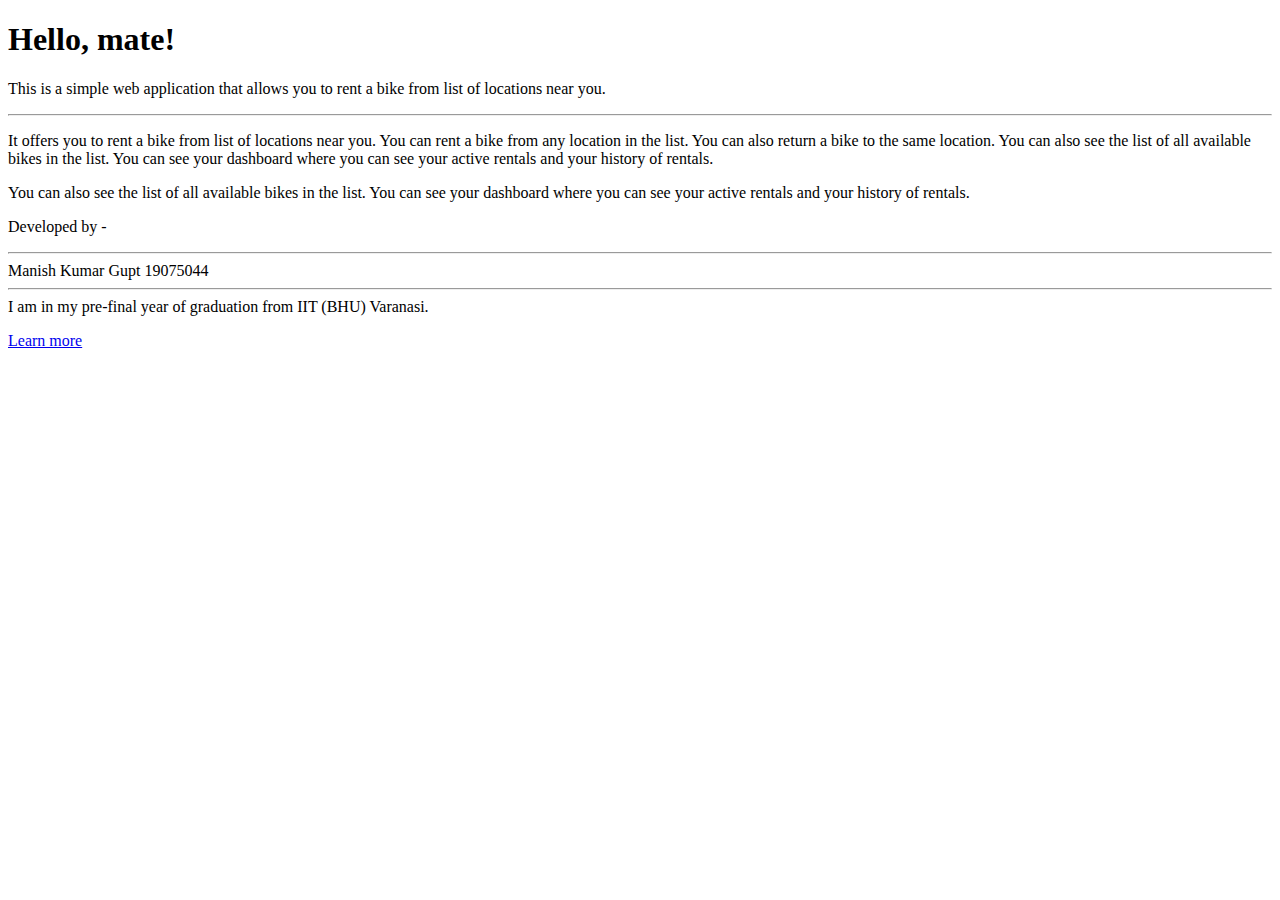
<file: src/main/resources/templates/about.html>
<!doctype html>
<html lang="en" xmlns:th="https://www.thymeleaf.org">
<head>
    <th:block th:include="fragments/general.html :: headerfiles"></th:block>
    <title>About</title>
</head>
<body>
<header th:insert="fragments/header"></header>
<main class="container">
    <div class="jumbotron">
        <h1 class="display-4">Hello, mate!</h1>
        <p class="lead">
           This is a simple web application that allows you to rent a bike from list of locations near you.
        </p>
        <hr class="my-4">
        <p>
            It offers you to rent a bike from list of locations near you. You can rent a bike from any location in the list. You can also return a bike to the same location. You can also see the list of all available bikes in the list. You can see your dashboard where you can see your active rentals and your history of rentals.
        </p>
        <p>
            You can also see the list of all available bikes in the list. You can see your dashboard where you can see your active rentals and your history of rentals.
        </p>
        <p>
            Developed by -
        <hr>
        Manish Kumar Gupt
        <span class="badge rounded-pill bg-info ">
            19075044
        </span>
        <hr>
        I am in my pre-final year of graduation from IIT (BHU) Varanasi.
        </p>
        <p class="lead">
            <a class="btn btn-primary btn-lg" href="#" role="button">Learn more</a>
        </p>
    </div>
</main>
<footer th:insert="fragments/footer"></footer>
<th:block th:include="fragments/general :: footerfiles"></th:block>
</body>
</html>
</file>
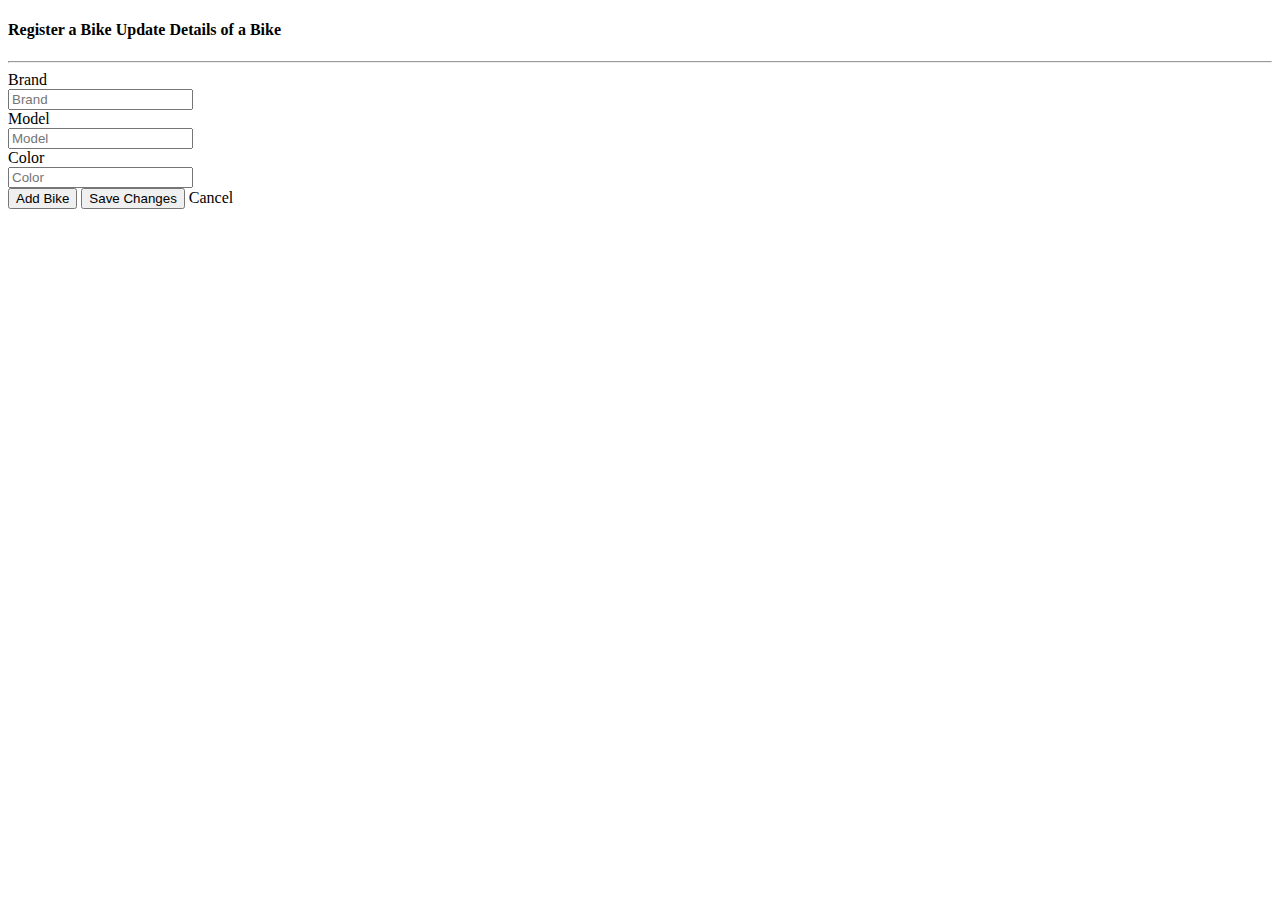
<file: src/main/resources/templates/addBike.html>
<!doctype html>
<html lang="en" xmlns:th="https://www.thymeleaf.org">
<head>
    <th:block th:include="fragments/general :: headerfiles"></th:block>
    <title th:text="${update} ? 'Update Bike' : 'Add Bike'">Add Bike</title>
</head>
<body>
<header th:insert="fragments/header"></header>
<div class="container">
    <div class="row" style="height: 500px;">
        <div class="col-sm-4 position-absolute top-50 start-50 translate-middle">
            <div class="card">
                <article class="card-body">
                    <h4 class="card-title text-center">
                        <span th:unless="${update}">
                            Register a Bike
                        </span>
                        <span th:if="${update}">
                            Update Details of a Bike
                        </span>
                    </h4>
                    <hr>
                    <div th:if="${success}" th:utext="${success}" class="alert alert-success text-center"></div>
                    <div th:if="${error}" th:utext="${error}" class="alert alert-danger text-center"></div>
                    <form th:action="${update} ? '/home/updateBike' : '/home/addBike'" th:object="${bikeInfo}" method="post">
                        <input type="hidden" name="currentLocation" th:field="*{sourceLocation}" th:value="${bikeInfo.sourceLocation}">
                        <input type="hidden" th:if="update" th:field="*{id}" th:value="${bikeInfo.id}">
                        <label class="form-label">Brand</label>
                        <div class="input-group mb-3">
                            <input required type="text" class="form-control" placeholder="Brand" aria-label="Brand" th:field="*{brand}">
                        </div>

                        <label for="model" class="form-label">Model</label>
                        <div class="input-group mb-3">
                            <input required type="text" class="form-control" id="model" placeholder="Model" aria-label="Model"  th:field="*{model}">
                        </div>

                        <label for="color" class="form-label">Color</label>
                        <div class="input-group mb-3">
                            <input required type="text" class="form-control" id="color" placeholder="Color" aria-label="Color" th:field="*{color}">
                        </div>

                        <button type="submit" class="btn btn-primary" th:unless="${update}">
                            Add Bike
                        </button>
                        <th:block th:if="${update}">
                            <button type="submit" class="btn btn-danger btn-sm">
                                Save Changes
                            </button>
                            <a th:href="@{/home/}" class="btn btn-outline-success">
                                <span>
                                    <i class="fas fa-times"></i>
                                </span>
                                Cancel
                            </a>
                        </th:block>
                    </form>
                </article>
            </div> <!-- card.// -->

        </div> <!-- col.// -->
    </div> <!-- row.// -->
</div>
<footer th:insert="fragments/footer"></footer>
<th:block th:include="fragments/general :: footerfiles"></th:block>
</body>
</html>
</file>
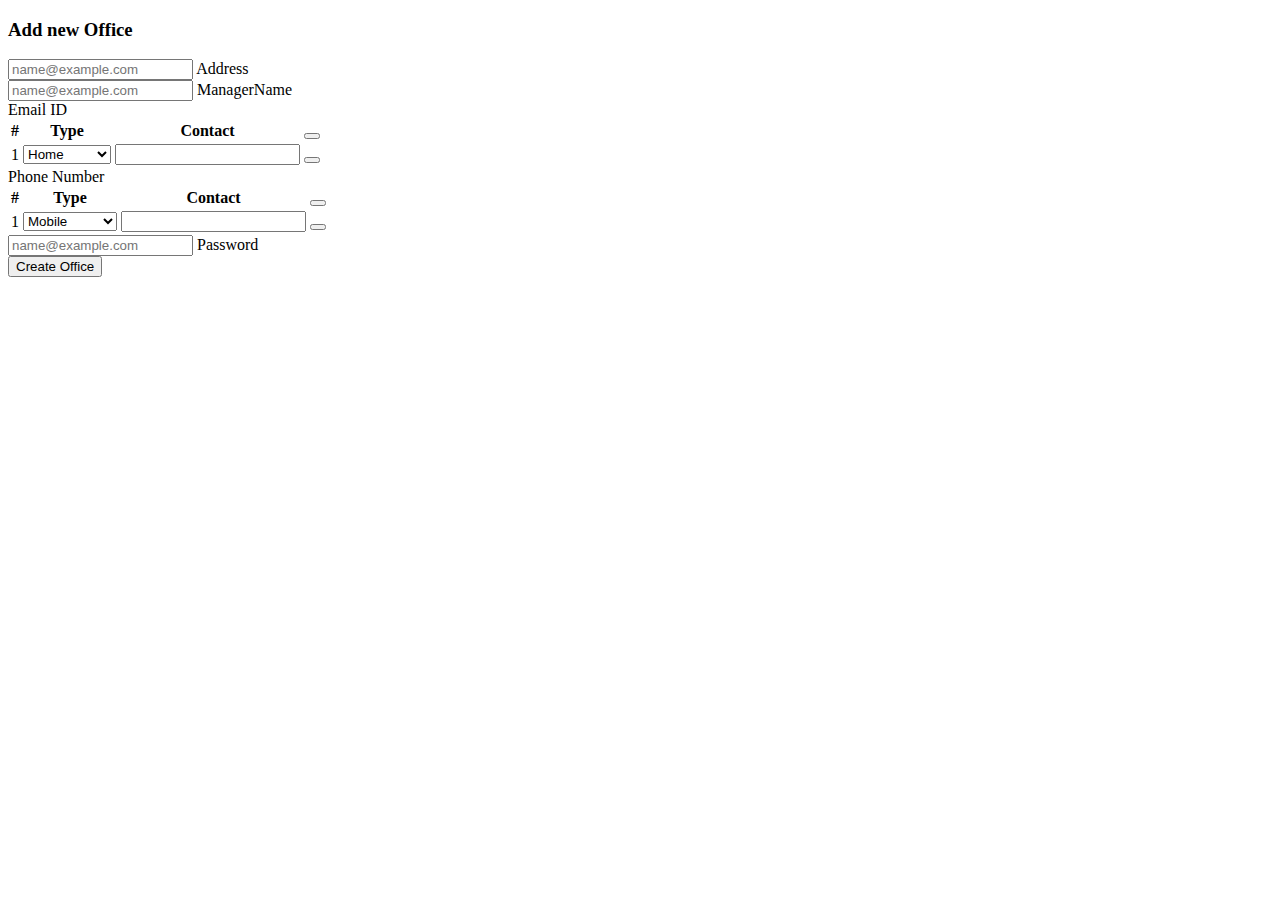
<file: src/main/resources/templates/addOffice.html>
<!doctype html>
<html lang="en" xmlns:th="https://www.thymeleaf.org">
<head>
    <th:block th:include="fragments/general.html :: headerfiles"></th:block>
    <title>Add New Office</title>
</head>
<body>
<header th:insert="fragments/header"></header>
<main class="container" style="min-height: ">
    <div class="row justify-content-center">
        <div class="align-items-center" style="max-width: 720px">
            <div class="container-md col">
                <div class="card m-5">
                    <div class="card-header text-center">
                        <h3 class="m-0">Add new Office</h3>
                    </div>
                    <div class="card-body">
                        <form method="post" th:object="${officeInfo}">
                            <div class="form-floating mb-3">
                                <input required type="text" th:field="*{address}" class="form-control" id="location" placeholder="name@example.com">
                                <label for="location">Address</label>
                            </div>
                            <div class="form-floating mb-3">
                                <input required type="text" th:field="*{managerName}" class="form-control" id="managerName" placeholder="name@example.com">
                                <label for="managerName">ManagerName</label>
                            </div>
                            <div class="form-group">
                                <label>Email ID</label>
                                <div class="table-responsive update-contact">
                                    <table class="table">
                                        <thead>
                                        <tr>
                                            <th>#</th>
                                            <th>Type</th>
                                            <th>Contact</th>
                                            <th>
                                                <button type="button" name="addEmailRow" class="btn btn-outline-success"
                                                        data-update-contacts-url="/office/addEmail">
                                                    <i class="fas fa-plus"></i>
                                                </button>
                                            </th>
                                        </tr>
                                        </thead>
                                        <tbody id="tblEmails">
                                        <tr th:fragment="emails" th:each="email,rowStat : ${officeInfo.emailBook}">
                                            <td th:text="${rowStat.count}">1</td>
                                            <td>
                                                <input type="hidden"
                                                       th:field="${officeInfo.emailBook[__${rowStat.index}__].id}">
                                                <select class="custom-select"
                                                        th:field="${officeInfo.emailBook[__${rowStat.index}__].type}"
                                                        th:errorclass="is-invalid">
                                                    <option hidden value="">Email Type</option>
                                                    <option selected value="home">Home</option>
                                                    <option value="business">Business</option>
                                                    <option value="mobile">Other</option>
                                                </select>
                                                <div th:if="${#fields.hasErrors('${officeInfo.emailBook[__${rowStat.index}__].type}')}"
                                                     class="invalid-feedback"
                                                     th:errors="${officeInfo.emailBook[__${rowStat.index}__].type}"></div>
                                            </td>
                                            <td>
                                                <input required class="form-control" type="email"
                                                       th:field="${officeInfo.emailBook[__${rowStat.index}__].value}"
                                                       th:errorclass="is-invalid"/>
                                                <div th:if="${#fields.hasErrors('${officeInfo.emailBook[__${rowStat.index}__].value}')}"
                                                     class="invalid-feedback"
                                                     th:errors="${officeInfo.emailBook[__${rowStat.index}__].value}"></div>
                                            </td>
                                            <td>
                                                <div class="btn-group" th:unless="${officeInfo.emailBook.size() == 1}">
                                                    <button type="button" name="removeEmail" th:value="${rowStat.index}"
                                                            class="btn btn-outline-danger"
                                                            data-update-contacts-url="/office/removeEmail">
                                                        <i class="fas fa-trash"></i>
                                                    </button>
                                                </div>
                                            </td>
                                        </tr>
                                        </tbody>
                                    </table>
                                </div>
                            </div>
                            <div class="form-group">
                                <label>Phone Number</label>
                                <div class="table-responsive update-phone">
                                    <table class="table">
                                        <thead>
                                        <tr>
                                            <th>#</th>
                                            <th>Type</th>
                                            <th>Contact</th>
                                            <th>
                                                <button type="button" name="addPhone"
                                                        class="btn btn-outline-success"
                                                        data-update-contacts-url="/office/addPhone">
                                                    <i class="fas fa-plus"></i>
                                                </button>
                                            </th>
                                        </tr>
                                        </thead>
                                        <tbody id="tblPhones">
                                        <tr th:fragment="phoneNumbers" th:each="phone,rowStat : ${officeInfo.phoneBook}">
                                            <td th:text="${rowStat.count}">1</td>
                                            <td>
                                                <input type="hidden"
                                                       th:field="${officeInfo.phoneBook[__${rowStat.index}__].id}">
                                                <select class="custom-select"
                                                        th:field="${officeInfo.phoneBook[__${rowStat.index}__].type}"
                                                        th:errorclass="is-invalid">
                                                    <option hidden value="">Phone Type</option>
                                                    <option selected value="Mobile">Mobile</option>
                                                    <option value="Home">Home</option>
                                                    <option value="Work">Work</option>
                                                    <option value="Other">Other</option>
                                                </select>
                                                <div th:if="${#fields.hasErrors('${officeInfo.phoneBook[__${rowStat.index}__].type}')}"
                                                     class="invalid-feedback"
                                                     th:errors="${officeInfo.phoneBook[__${rowStat.index}__].type}"></div>
                                            </td>
                                            <td>
                                                <input required class="form-control" type="text"
                                                       th:field="${officeInfo.phoneBook[__${rowStat.index}__].value}"
                                                       th:errorclass="is-invalid"/>
                                                <div th:if="${#fields.hasErrors('${officeInfo.phoneBook[__${rowStat.index}__].value}')}"
                                                     class="invalid-feedback"
                                                     th:errors="${officeInfo.phoneBook[__${rowStat.index}__].value}"></div>
                                            </td>
                                            <td>
                                                <div class="btn-group" th:unless="${officeInfo.phoneBook.size() == 1}">
                                                    <button type="button" name="removePhone" th:value="${rowStat.index}"
                                                            class="btn btn-outline-danger"
                                                            data-update-contacts-url="/office/removePhone">
                                                        <i class="fas fa-trash"></i>
                                                    </button>
                                                </div>
                                            </td>
                                        </tr>
                                        </tbody>
                                    </table>
                                </div>
                            </div>
                            <div class="form-floating mb-3">
                                <input required type="password" th:field="*{password}" class="form-control" id="password" placeholder="name@example.com">
                                <label for="password">Password</label>
                            </div>
                            <input type="submit" class="btn btn-primary" value="Create Office">
                        </form>
                    </div>
                </div>
            </div>
        </div>
    </div>
</main>
<footer th:insert="fragments/footer"></footer>
<th:block th:include="fragments/general :: footerfiles"></th:block>
</body>
</html>
</file>
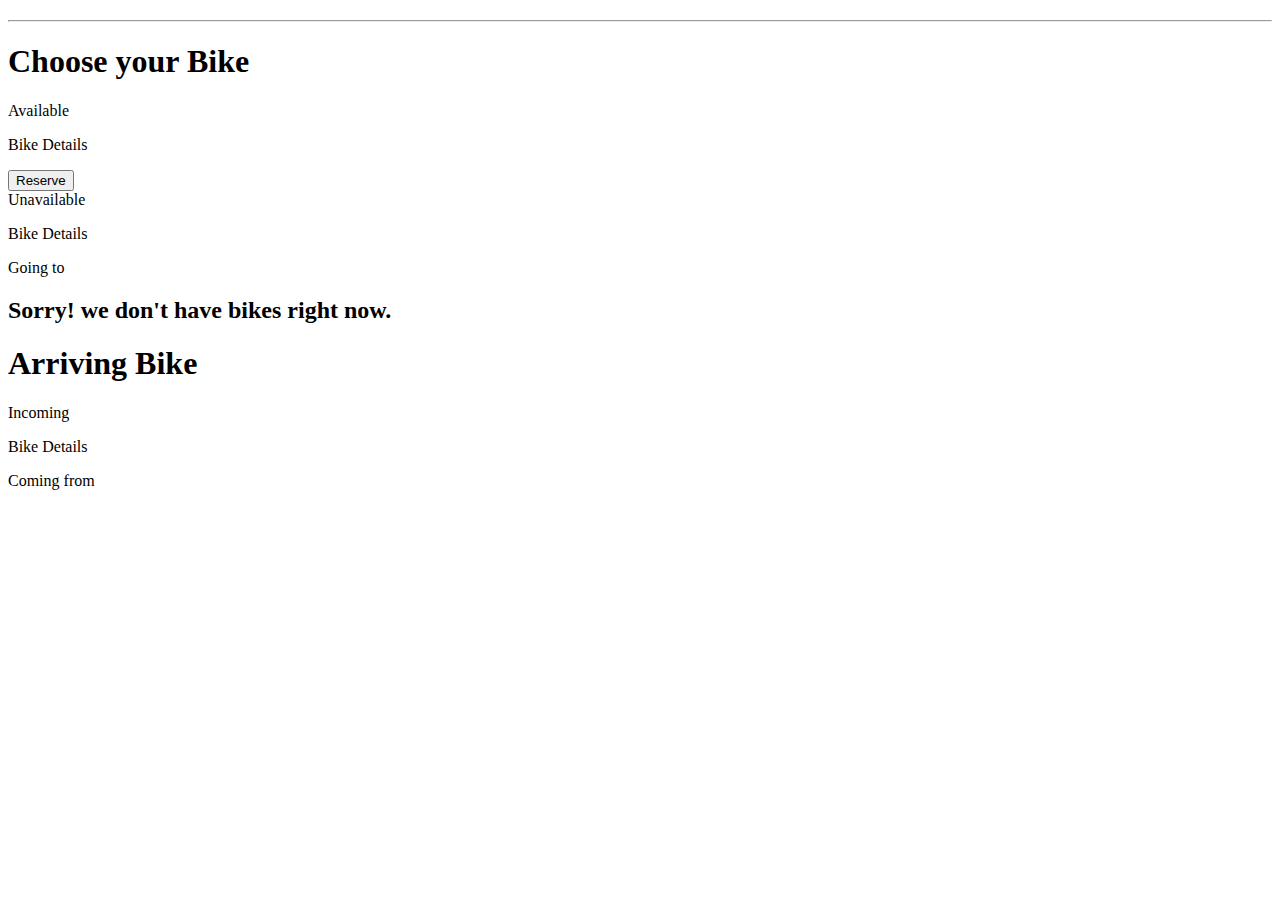
<file: src/main/resources/templates/bikeHome.html>
<!doctype html>
<html lang="en" xmlns:th="https://www.thymeleaf.org">
<head>
    <th:block th:include="fragments/general.html :: headerfiles"></th:block>
    <title th:text="'Bikes at ' + ${office.address}">Welcome</title>
</head>
<body>
<header th:insert="fragments/header"></header>
<main class="container">
    <div class="container jumbotron">
        <h2 th:text="'You are at ' + ${office.address}"></h2>
    </div>
    <hr>
    <div th:if="${success}" th:utext="${success}" class="alert alert-success text-center"></div>
    <div th:if="${error}" th:utext="${error}" class="alert alert-danger text-center"></div>
    <div id="availableList" th:unless="${#lists.isEmpty(bikes)}">
        <h1 class="py-5" th:text="'Choose your Bike from ' + ${office.address}">Choose your Bike</h1>
        <div class="row row-cols-1 row-cols-md-4 g-4">
            <div class="col" th:each="bike : ${bikes}">
                <div class="card">
                    <div th:if="${bike.availability} == true" class="border-success">
                        <div class="card-header">
                        <span class="badge rounded-pill bg-primary">
                            Available
                            <i class="fas fa-check"></i>
                        </span>
                        </div>
                        <div class="card-body">
                            <p class="card-text" th:text="${bike.brand} + ' ' + ${bike.model} + ' ' + ${bike.color}">Bike Details</p>
                            <form action="/reserve" >
                                <input type="hidden" name="id" th:value="${bike.id}">
                                <input type="hidden" name="officeId" th:value="${office.id}">
                                <button type="submit" name="reserve" class="btn btn-outline-primary btn-sm">Reserve</button>
                            </form>
                        </div>
                    </div>
                    <div th:if="${bike.availability} == false" class="border-danger">
                        <div class="card-header">
                        <span class="badge rounded-pill bg-danger">
                            Unavailable
                            <i class="fas fa-times"></i>
                        </span>
                        </div>
                        <div class="card-body">
                            <p class="card-text" th:text="${bike.brand} + ' ' + ${bike.model} + ' ' + ${bike.color}">Bike Details</p>
                            <p class="card-text">
                                Going to
                                <a th:text="${bike.targetLocation.address}" class="badge bg-info" th:href="@{/office/{targ}/bike/list(targ=${bike.targetLocation.id})}"></a>
                            </p>
                        </div>
                    </div>
                </div>
            </div>
        </div>
    </div>
    <div id="unavailableBox" th:if="${#lists.isEmpty(bikes)}">
        <h2 class="py-5">Sorry! we don't have bikes right now.</h2>
    </div>
    <div id="arrivingList" th:unless="${#lists.isEmpty(incomingBikes)}">
        <h1 class="py-5" th:text="'Bike(s) arriving ' + ${office.address}">Arriving Bike</h1>
        <div class="row row-cols-1 row-cols-md-4 g-4">
            <div class="col" th:each="bike : ${incomingBikes}">
                <div class="card">
                    <div class="border-info">
                        <div class="card-header">
                            <span class="badge rounded-pill bg-secondary">
                                <i class="fas fa-clock"></i>
                                Incoming
                            </span>
                        </span>
                        </div>
                        <div class="card-body">
                            <p class="card-text" th:text="${bike.brand} + ' ' + ${bike.model} + ' ' + ${bike.color}">Bike Details</p>
                            <p class="card-text">
                                Coming from
                                <a th:text="${bike.sourceLocation.address}" class="badge bg-secondary" th:href="@{/office/{targ}/bike/list(targ=${bike.sourceLocation.id})}"></a>
                            </p>
                        </div>
                    </div>
                </div>
            </div>
        </div>
    </div>
</main>
<footer th:insert="fragments/footer"></footer>
<th:block th:include="fragments/general :: footerfiles"></th:block>
</body>
</html>
</file>
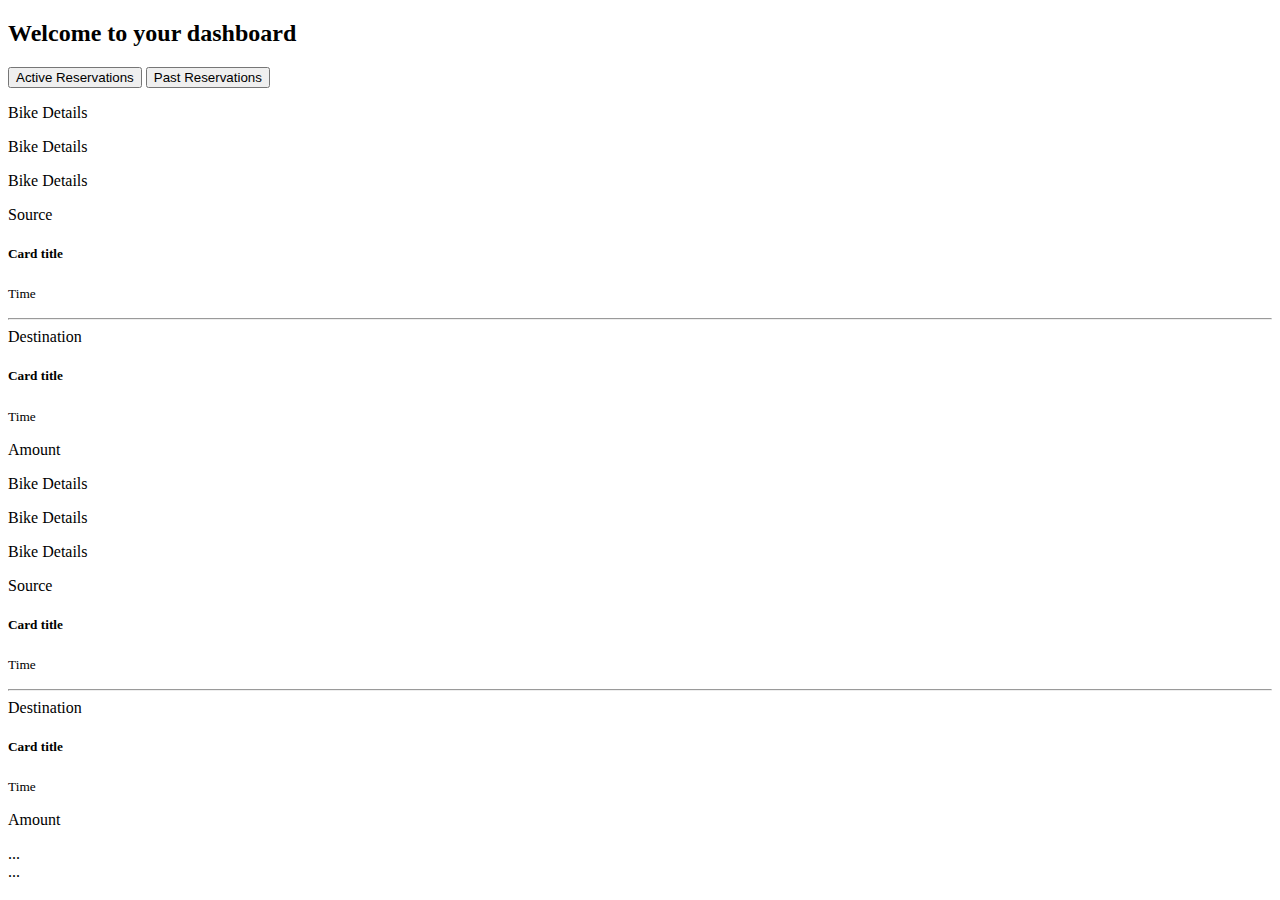
<file: src/main/resources/templates/dashboard.html>
<!doctype html>
<html lang="en" xmlns:th="https://www.thymeleaf.org">
<head>
    <th:block th:include="fragments/general.html :: headerfiles"></th:block>
    <title>Dashboard</title>
</head>
<body>
<header th:insert="fragments/header"></header>
<main class="container">
    <div class="container">
        <div class="jumbotron">
            <div th:if="${success}" th:utext="${success}" class="alert alert-success text-center"></div>
            <div th:if="${error}" th:utext="${error}" class="alert alert-danger text-center"></div>
            <h2>Welcome to your dashboard <span th:text="${user.firstName}" ></span></h2>
        </div>
        <div class="">
            <div class="d-flex align-items-start">
                <div class="nav flex-column nav-pills me-3" id="v-pills-tab" role="tablist" aria-orientation="vertical">
                    <button class="nav-link active" id="v-pills-activeRes-tab" data-bs-toggle="pill" data-bs-target="#v-pills-activeRes" type="button" role="tab" aria-controls="v-pills-activeRes" aria-selected="true">Active Reservations</button>
                    <button class="nav-link" id="v-pills-pastRes-tab" data-bs-toggle="pill" data-bs-target="#v-pills-pastRes" type="button" role="tab" aria-controls="v-pills-pastRes" aria-selected="false">Past Reservations</button>
<!--                    <button class="nav-link" id="v-pills-messages-tab" data-bs-toggle="pill" data-bs-target="#v-pills-messages" type="button" role="tab" aria-controls="v-pills-messages" aria-selected="false">Messages</button>-->
<!--                    <button class="nav-link" id="v-pills-settings-tab" data-bs-toggle="pill" data-bs-target="#v-pills-settings" type="button" role="tab" aria-controls="v-pills-settings" aria-selected="false">Settings</button>-->
                </div>
                <div class="tab-content flex-grow-1" id="v-pills-tabContent">
                    <div class="tab-pane fade show active" id="v-pills-activeRes" role="tabpanel" aria-labelledby="v-pills-activeRes-tab">
                        <div class="row row-cols-sm-1 row-cols-md-2 g-3">
                            <div class="col" th:each="booking : ${activeRes}">
                                <div class="card">
                                    <div class="row g-0">
                                        <div class="col-md-4">
                                            <div class="card-body">
                                                <div class="card">
                                                    <div class="card-header">
                                                        <span>
                                                            <i class="fas fa-bicycle"></i>
                                                        </span>
                                                    </div>
                                                    <div class="card-body">
                                                        <p class="card-text" th:text="${booking.bike.brand}">Bike Details</p>
                                                        <p class="card-text" th:text="${booking.bike.model}">Bike Details</p>
                                                        <p class="card-text" th:text="${booking.bike.color}">Bike Details</p>
                                                    </div>
                                                </div>
                                            </div>
                                        </div>
                                        <div class="col-md-8">
                                            <div class="card-body">
                                                <span class="badge rounded-pill bg-warning">
                                                    Source
                                                </span>
                                                <h5 class="card-title" th:text="${booking.pickupLocation.address}">Card title</h5>
                                                <p class="card-text"><small class="text-muted" th:text="${booking.pickupTimestamp}">Time</small></p>
                                                <hr>
                                                <span class="badge rounded-pill bg-info">
                                                    Destination
                                                </span>
                                                <h5 class="card-title" th:text="${booking.returnLocation.address}">Card title</h5>
                                                <p class="card-text"><small class="text-muted" th:text="${booking.returnTimestamp}">Time</small></p>
                                                <p class="card-text" th:text="'₹ ' + ${booking.amount}">Amount</p>
                                            </div>
                                        </div>
                                    </div>
                                </div>
                            </div>
                        </div>
                    </div>
                    <div class="tab-pane fade" id="v-pills-pastRes" role="tabpanel" aria-labelledby="v-pills-pastRes-tab">
                        <div class="row row-cols-sm-1 row-cols-md-2 g-3">
                            <div class="col" th:each="booking : ${pastRes}">
                                <div class="card">
                                    <div class="row g-0">
                                        <div class="col-md-4">
                                            <div class="card-body">
                                                <div class="card">
                                                    <div class="card-header">
                                                        <span>
                                                            <i class="fas fa-bicycle"></i>
                                                        </span>
                                                    </div>
                                                    <div class="card-body">
                                                        <p class="card-text" th:text="${booking.bike.brand}">Bike Details</p>
                                                        <p class="card-text" th:text="${booking.bike.model}">Bike Details</p>
                                                        <p class="card-text" th:text="${booking.bike.color}">Bike Details</p>
                                                    </div>
                                                </div>
                                            </div>
                                        </div>
                                        <div class="col-md-8">
                                            <div class="card-body">
                                                <span class="badge rounded-pill bg-warning">
                                                    Source
                                                </span>
                                                <h5 class="card-title" th:text="${booking.pickupLocation.address}">Card title</h5>
                                                <p class="card-text"><small class="text-muted" th:text="${booking.pickupTimestamp}">Time</small></p>
                                                <hr>
                                                <span class="badge rounded-pill bg-info">
                                                    Destination
                                                </span>
                                                <h5 class="card-title" th:text="${booking.returnLocation.address}">Card title</h5>
                                                <p class="card-text"><small class="text-muted" th:text="${booking.returnTimestamp}">Time</small></p>
                                                <p class="card-text" th:text="'₹ ' + ${booking.amount}">Amount</p>
                                            </div>
                                        </div>
                                    </div>
                                </div>
                            </div>
                        </div>
                    </div>
                    <div class="tab-pane fade" id="v-pills-messages" role="tabpanel" aria-labelledby="v-pills-messages-tab">...</div>
                    <div class="tab-pane fade" id="v-pills-settings" role="tabpanel" aria-labelledby="v-pills-settings-tab">...</div>
                </div>
            </div>
        </div>
    </div>
</main>
<footer th:insert="fragments/footer"></footer>
<th:block th:include="fragments/general :: footerfiles"></th:block>
</body>
</html>
</file>
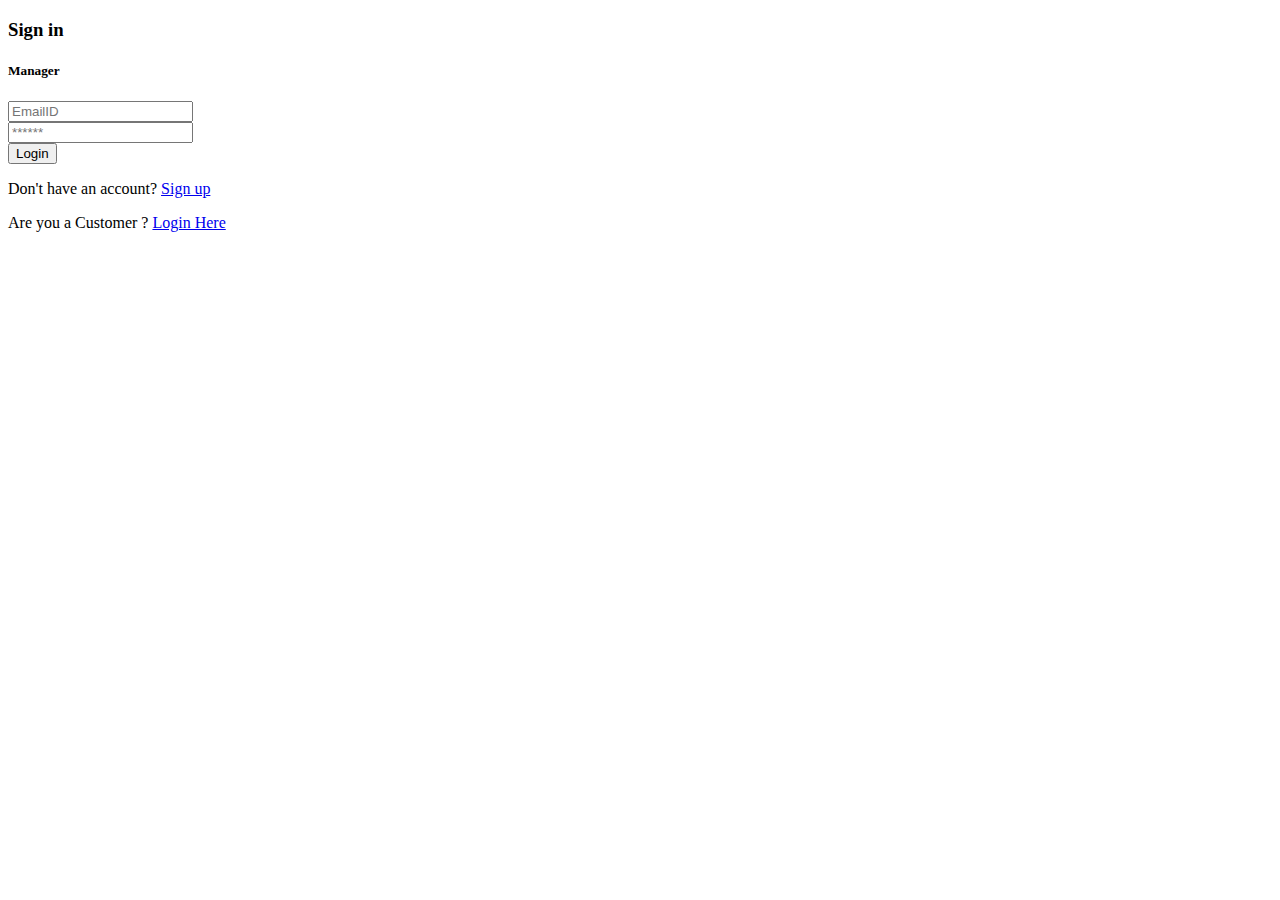
<file: src/main/resources/templates/loginOfficePage.html>
<!doctype html>
<html lang="en" xmlns:th="https://www.thymeleaf.org">
<head>
    <th:block th:include="fragments/general :: headerfiles"></th:block>
    <title>Office Login Page</title>
</head>
<body>
<header th:insert="fragments/header"></header>
<main class="container">
    <div class="row justify-content-center">
        <div class="align-items-center" style="max-width: 600px">
            <div class="container-md col">
                <div class="card my-5">
                    <div class="card-header text-center">
                        <h3 class="m-0">
                            Sign in
                        </h3>
                        <h5 class="m-0">
                            <span class="position-absolute top-0 start-50 translate-middle badge rounded-pill bg-danger">
                                Manager
                            </span>
                        </h5>
                    </div>
                    <div class="card-body p-5">
                        <div th:if="${success}" th:utext="${success}" class="alert alert-success text-center"></div>
                        <div th:if="${error}" th:utext="${error}" class="alert alert-danger text-center"></div>
                        <form action="/loginOffice" method="post">
                            <div class="form-group">
                                <div class="input-group">
                                    <div class="input-group-prepend">
                                        <span class="input-group-text"> <i class="fa fa-user"></i> </span>
                                    </div>
                                    <input required name="username" class="form-control" placeholder="EmailID" type="email">
                                </div> <!-- input-group.// -->
                            </div> <!-- form-group// -->
                            <div class="form-group">
                                <div class="input-group">
                                    <div class="input-group-prepend">
                                        <span class="input-group-text"> <i class="fa fa-lock"></i> </span>
                                    </div>
                                    <input required class="form-control" name="password" placeholder="******" type="password">
                                </div> <!-- input-group.// -->
                            </div> <!-- form-group// -->
                            <div class="form-group">
                                <button type="submit" class="btn btn-primary btn-block" name="customer"> Login  </button>
                            </div>

                            <!--                        <p class="text-center"><a href="#" class="btn">Forgot password?</a></p>-->

                        </form>
                        <div class="form-group">
                            <p class="text-center">Don't have an account? <a href="/office/add">Sign up</a></p>
                        </div>
                    </div>
                    <div class="card-footer p-3">
                        <p class="text-center m-0">
                            Are you a
                            <span class="badge rounded-pill bg-warning">
                                Customer
                            </span>
                            ?
                            <a href="/login">Login Here</a>
                        </p>
                    </div>
                </div>
            </div>
        </div>
    </div>
</main>
<footer th:insert="fragments/footer"></footer>
<th:block th:include="fragments/general :: footerfiles"></th:block>
</body>
</html>
</file>
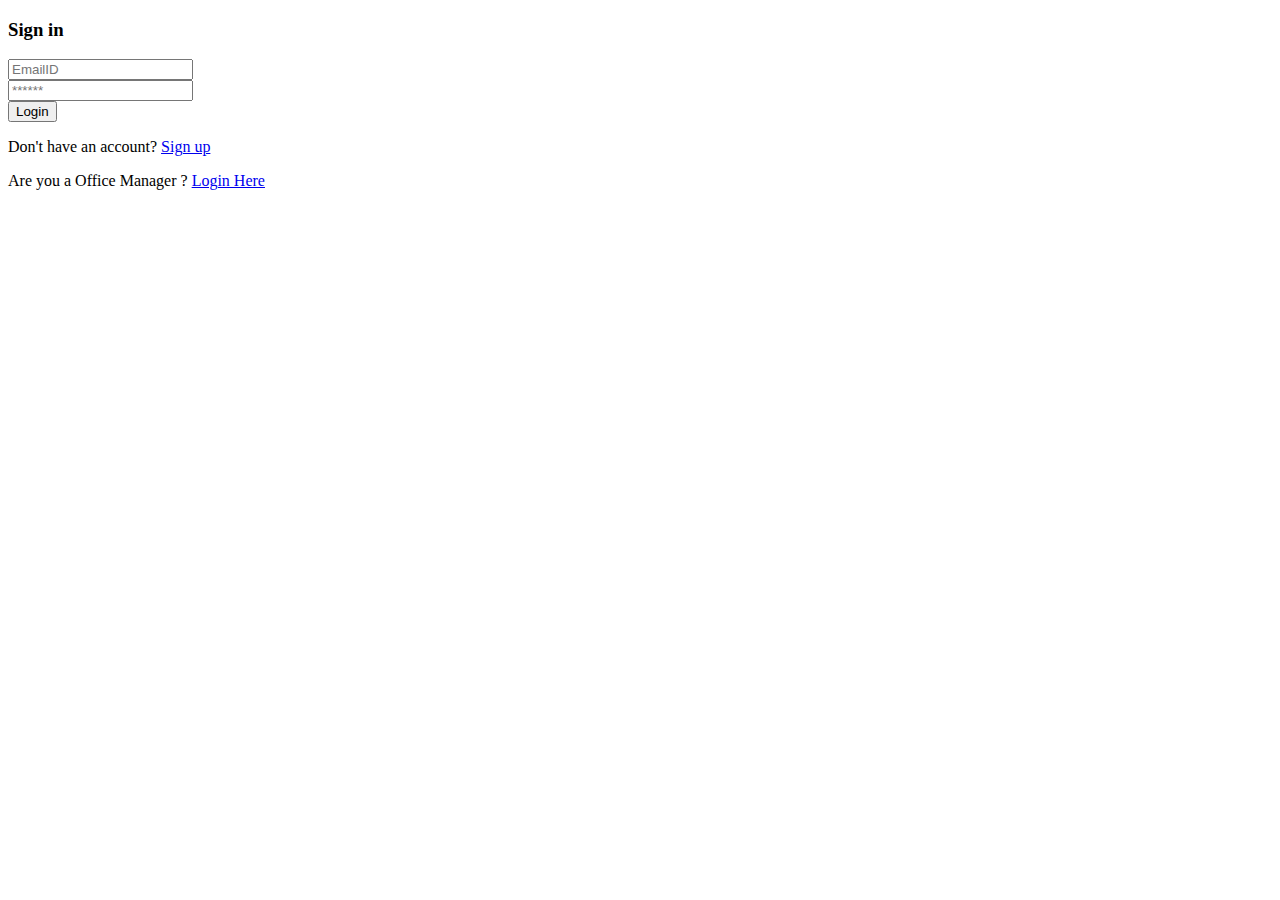
<file: src/main/resources/templates/loginPage.html>
<!doctype html>
<html lang="en" xmlns:th="https://www.thymeleaf.org">
<head>
    <th:block th:include="fragments/general :: headerfiles"></th:block>
    <title>Login Page</title>
</head>
<body>
<header th:insert="fragments/header"></header>
<main class="container">
    <div class="row justify-content-center">
        <div class="align-items-center" style="max-width: 600px">
            <div class="container-md col">
                <div class="card my-5">
                    <div class="card-header text-center">
                        <h3 class="m-0">Sign in</h3>
                    </div>
                    <div class="card-body p-5">
                        <div th:if="${success}" th:utext="${success}" class="alert alert-success text-center"></div>
                        <div th:if="${error}" th:utext="${error}" class="alert alert-danger text-center"></div>
                        <form action="/login" method="post">
                            <div class="form-group">
                                <div class="input-group">
                                    <div class="input-group-prepend">
                                        <span class="input-group-text"> <i class="fa fa-user"></i> </span>
                                    </div>
                                    <input required name="username" class="form-control" placeholder="EmailID" type="email">
                                </div> <!-- input-group.// -->
                            </div> <!-- form-group// -->
                            <div class="form-group">
                                <div class="input-group">
                                    <div class="input-group-prepend">
                                        <span class="input-group-text"> <i class="fa fa-lock"></i> </span>
                                    </div>
                                    <input required class="form-control" name="password" placeholder="******" type="password">
                                </div> <!-- input-group.// -->
                            </div> <!-- form-group// -->
                            <div class="form-group">
                                <button type="submit" class="btn btn-primary btn-block" name="customer"> Login  </button>
                            </div>

                            <!--                        <p class="text-center"><a href="#" class="btn">Forgot password?</a></p>-->

                        </form>
                        <div class="form-group">
                            <p class="text-center">Don't have an account? <a href="/register">Sign up</a></p>
                        </div>
                    </div>
                    <div class="card-footer p-3">
                        <p class="text-center m-0">
                            Are you a
                            <span class="badge rounded-pill bg-warning">
                                Office Manager
                            </span>
                            ?
                            <a href="/loginOffice">Login Here</a>
                        </p>
                    </div>
                </div>
            </div>
        </div>
    </div>
</main>
<footer th:insert="fragments/footer"></footer>
<th:block th:include="fragments/general :: footerfiles"></th:block>
</body>
</html>
</file>
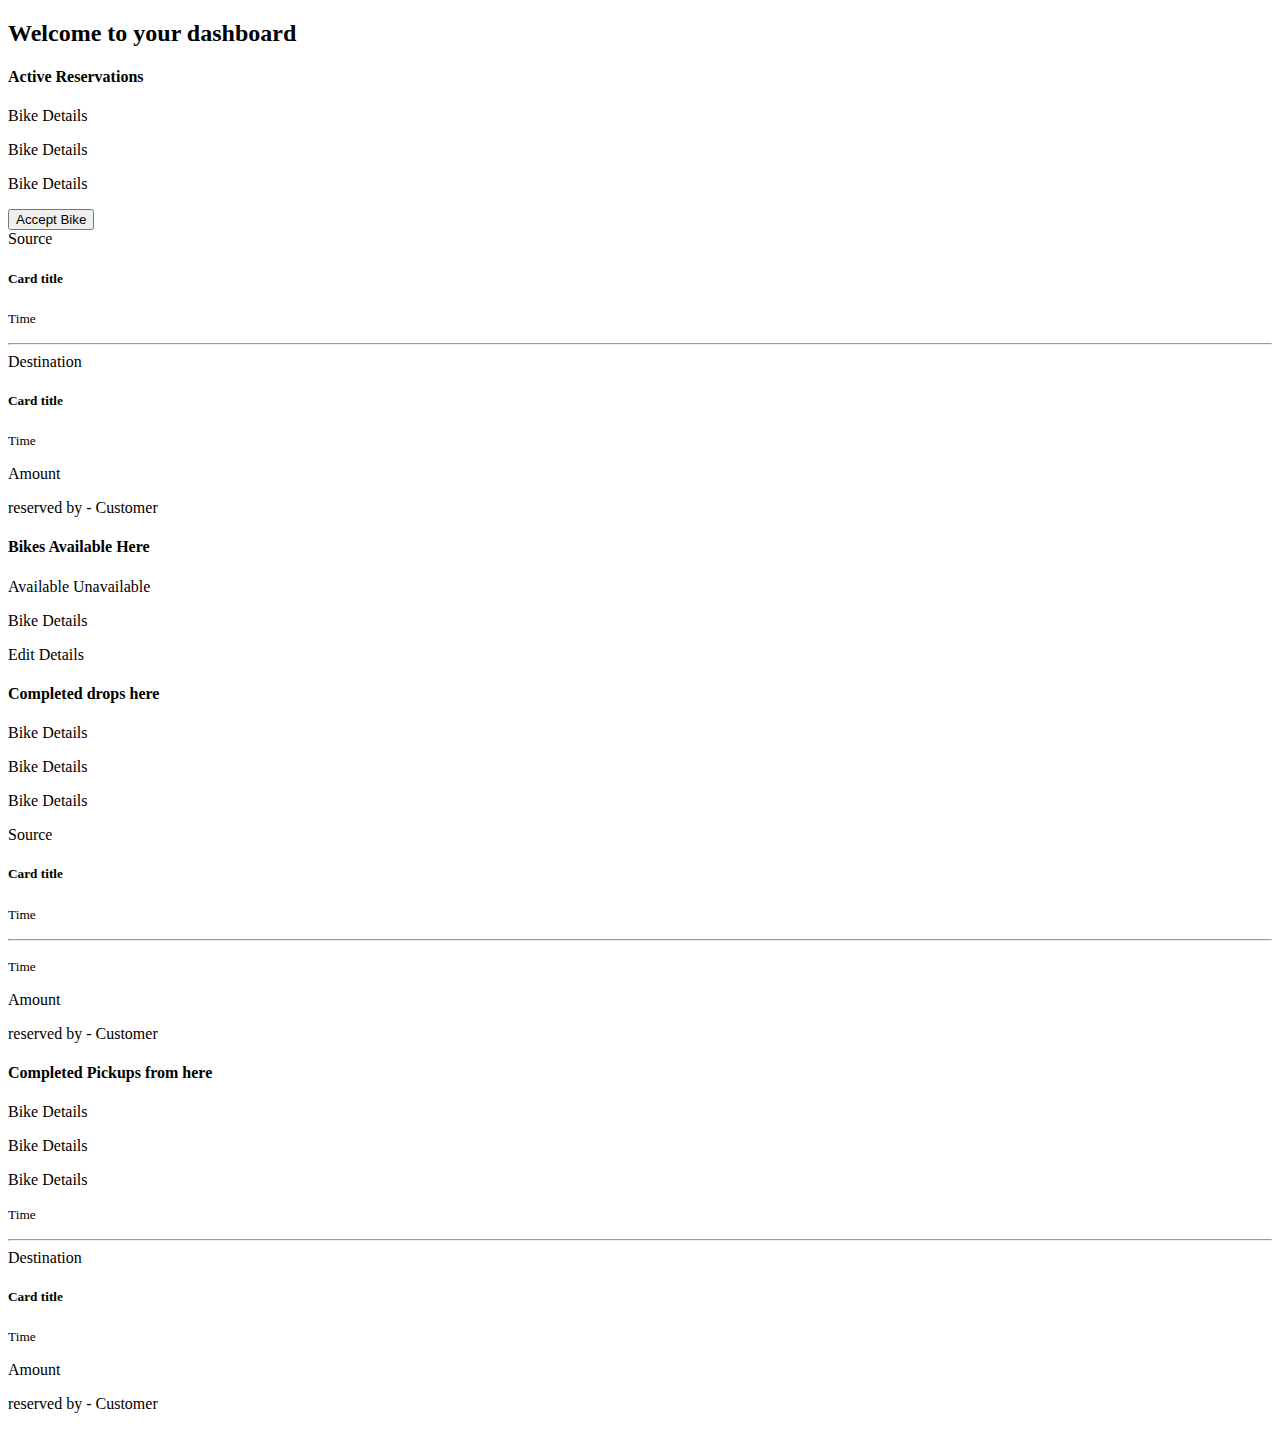
<file: src/main/resources/templates/officeDashboard.html>
<!doctype html>
<html lang="en" xmlns:th="https://www.thymeleaf.org">
<head>
    <th:block th:include="fragments/general.html :: headerfiles"></th:block>
    <title>Dashboard</title>
</head>
<body>
<header th:insert="fragments/header"></header>
<main class="container">
    <div class="container">
        <div class="jumbotron">
            <div th:if="${success}" th:utext="${success}" class="alert alert-success text-center"></div>
            <div th:if="${error}" th:utext="${error}" class="alert alert-danger text-center"></div>
            <h2>Welcome to your dashboard <span th:text="${office.managerName}" ></span></h2>
        </div>
        <div class="row row-cols-1 g-3">
            <div class="col">
                <div class="card">
                    <div class="card-header">
                        <h4 class="card-title">Active  Reservations</h4>
                    </div>
                    <div class="card-body">
                        <div class="row row-cols-1 row-cols-sm-1 row-cols-md-2 g-2">
                            <div class="col" th:each="booking : ${activeRes}">
                                <div class="card">
                                    <div class="row g-0">
                                        <div class="col-md-4">
                                            <div class="card-body">
                                                <div class="card">
                                                    <div class="card-header">
                                                        <span>
                                                            <i class="fas fa-bicycle"></i>
                                                        </span>
                                                    </div>
                                                    <div class="card-body">
                                                        <p class="card-text" th:text="${booking.bike.brand}">Bike Details</p>
                                                        <p class="card-text" th:text="${booking.bike.model}">Bike Details</p>
                                                        <p class="card-text" th:text="${booking.bike.color}">Bike Details</p>
                                                    </div>
                                                    <div class="card-footer">
                                                        <form action="/reserve" class="row row-cols-lg-auto g-3 align-items-center">
                                                            <input type="hidden" name="id" th:value="${booking.bike.id}">
                                                            <input type="hidden" name="officeId" th:value="${office.id}">
                                                            <div class="col-12">
                                                                <button type="submit" name="return" class="btn btn-outline-success btn-sm">Accept Bike</button>
                                                            </div>
                                                        </form>
                                                    </div>
                                                </div>
                                            </div>
                                        </div>
                                        <div class="col-md-8">
                                            <div class="card-body">
                                        <span class="badge rounded-pill bg-warning">
                                            Source
                                        </span>
                                                <h5 class="card-title" th:text="${booking.pickupLocation.address}">Card title</h5>
                                                <p class="card-text"><small class="text-muted" th:text="${booking.pickupTimestamp}">Time</small></p>
                                                <hr>
                                                <span class="badge rounded-pill bg-info">
                                            Destination
                                        </span>
                                                <h5 class="card-title" th:text="${booking.returnLocation.address}">Card title</h5>
                                                <p class="card-text"><small class="text-muted" th:text="${booking.returnTimestamp}">Time</small></p>
                                                <p class="card-text" th:text="'₹ ' + ${booking.amount}">Amount</p>
                                                <p class="card-text">
                                                    reserved by -
                                                    <span class="badge rounded-pill bg-secondary" th:text="${booking.customer.firstName}">Customer</span>
                                                </p>
                                            </div>
                                        </div>
                                    </div>
                                </div>
                            </div>
                        </div>
                    </div>
                </div>
            </div>
            <div class="col">
                <div class="card">
                    <div class="card-header">
                        <h4 class="card-title">Bikes Available Here</h4>
                    </div>
                    <div class="card-body">
                        <div class="row row-cols-1 row-cols-sm-2 row-cols-md-4 g-2">
                            <div class="col" th:each="bike : ${bikes}">
                                <div class="card">
                                    <div class="card-header">
                                        <span th:if="${bike.availability == true}" class="badge rounded-pill bg-success">
                                            Available
                                            <i class="fas fa-check"></i>
                                        </span>
                                        <span th:unless="${bike.availability == true}" class="badge rounded-pill bg-danger">
                                            Unavailable
                                            <i class="fas fa-times"></i>
                                        </span>
                                    </div>
                                    <div class="card-body">
                                        <p class="card-text" th:text="${bike.brand} + ' ' + ${bike.model} + ' ' + ${bike.color}">Bike Details</p>
                                        <a th:href="@{/home/updateBike/{bike}(bike=${bike.id})}" class="btn btn-outline-danger btn-sm">
                                            <span>
                                                <i class="fas fa-edit"></i>
                                            </span>
                                            Edit Details
                                        </a>
                                    </div>
                                </div>
                            </div>
                        </div>
                    </div>
                </div>
            </div>
            <div class="col">
                <div class="card">
                    <div class="card-header">
                        <h4 class="card-title">Completed drops here</h4>
                    </div>
                    <div class="card-body">
                        <div class="row row-cols-1 row-cols-sm-1 row-cols-md-2 g-2">
                            <div class="col" th:each="booking : ${completedDrops}">
                                <div class="card">
                                    <div class="row g-0">
                                        <div class="col-md-4">
                                            <div class="card-body">
                                                <div class="card">
                                                    <div class="card-header">
                                                    <span>
                                                        <i class="fas fa-bicycle"></i>
                                                    </span>
                                                    </div>
                                                    <div class="card-body">
                                                        <p class="card-text" th:text="${booking.bike.brand}">Bike Details</p>
                                                        <p class="card-text" th:text="${booking.bike.model}">Bike Details</p>
                                                        <p class="card-text" th:text="${booking.bike.color}">Bike Details</p>
                                                    </div>
                                                </div>
                                            </div>
                                        </div>
                                        <div class="col-md-8">
                                            <div class="card-body">
                                                <span class="badge rounded-pill bg-warning">
                                                    Source
                                                </span>
                                                <h5 class="card-title" th:text="${booking.pickupLocation.address}">Card title</h5>
                                                <p class="card-text"><small class="text-muted" th:text="${booking.pickupTimestamp}">Time</small></p>
                                                <hr>
                                                <p class="card-text"><small class="text-muted" th:text="${booking.returnTimestamp}">Time</small></p>
                                                <p class="card-text" th:text="'₹ ' + ${booking.amount}">Amount</p>
                                                <p class="card-text">
                                                    reserved by -
                                                    <span class="badge rounded-pill bg-secondary" th:text="${booking.customer.firstName}">Customer</span>
                                                </p>
                                            </div>
                                        </div>
                                    </div>
                                </div>
                            </div>
                        </div>
                    </div>
                </div>
            </div>
            <div class="col">
                <div class="card">
                    <div class="card-header">
                        <h4 class="card-title">Completed Pickups from here</h4>
                    </div>
                    <div class="card-body">
                        <div class="row row-cols-1 row-cols-sm-1 row-cols-md-2 g-2">
                            <div class="col" th:each="booking : ${completedPickups}">
                                <div class="card">
                                    <div class="row g-0">
                                        <div class="col-md-4">
                                            <div class="card-body">
                                                <div class="card">
                                                    <div class="card-header">
                                                    <span>
                                                        <i class="fas fa-bicycle"></i>
                                                    </span>
                                                    </div>
                                                    <div class="card-body">
                                                        <p class="card-text" th:text="${booking.bike.brand}">Bike Details</p>
                                                        <p class="card-text" th:text="${booking.bike.model}">Bike Details</p>
                                                        <p class="card-text" th:text="${booking.bike.color}">Bike Details</p>
                                                    </div>
                                                </div>
                                            </div>
                                        </div>
                                        <div class="col-md-8">
                                            <div class="card-body">
                                                <p class="card-text"><small class="text-muted" th:text="${booking.pickupTimestamp}">Time</small></p>
                                                <hr>
                                                <span class="badge rounded-pill bg-info">
                                                    Destination
                                                </span>
                                                <h5 class="card-title" th:text="${booking.returnLocation.address}">Card title</h5>
                                                <p class="card-text"><small class="text-muted" th:text="${booking.returnTimestamp}">Time</small></p>
                                                <p class="card-text" th:text="'₹ ' + ${booking.amount}">Amount</p>
                                                <p class="card-text">
                                                    reserved by -
                                                    <span class="badge rounded-pill bg-secondary" th:text="${booking.customer.firstName}">Customer</span>
                                                </p>
                                            </div>
                                        </div>
                                    </div>
                                </div>
                            </div>
                        </div>
                    </div>
                </div>
            </div>
        </div>
    </div>
</main>
<footer th:insert="fragments/footer"></footer>
<th:block th:include="fragments/general :: footerfiles"></th:block>
</body>
</html>
</file>
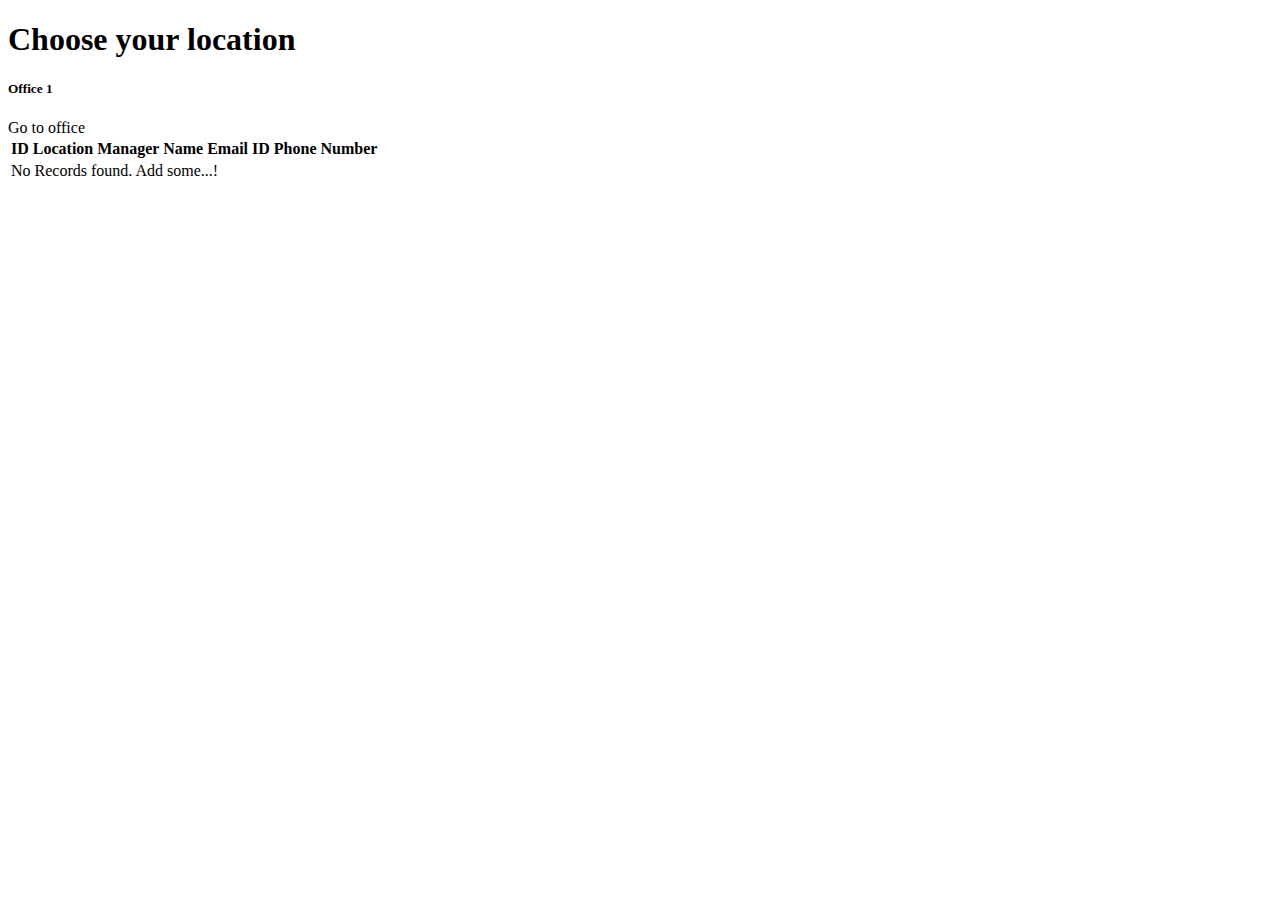
<file: src/main/resources/templates/officeHome.html>
<!doctype html>
<html lang="en" xmlns:th="https://www.thymeleaf.org">
<head>
    <th:block th:include="fragments/general :: headerfiles"></th:block>
    <title>Welcome</title>
</head>
<body>
<header th:insert="fragments/header"></header>
<main class="container">
    <!--/*@thymesVar id="userMessage" type=""*/-->
    <div th:if="${userMessage}" th:utext="${userMessage}" class="alert alert-success text-center"></div>
    <h1 class="py-5">Choose your location</h1>
    <div class="row row-cols-1 row-cols-md-4 g-4">
        <div class="col" th:each="office : ${offices}">
            <div class="card">
                <div class="card-body" th:href="@{/office/{location}/bike/list(location=${office.id})}">
                    <h5 class="card-title" th:text="${office.address}">Office 1</h5>
                    <a th:href="@{/office/{location}/bike/list(location=${office.id})}" class="btn btn-primary">Go to office</a>
                </div>
            </div>
        </div>
    </div>
    <table class="table table-striped table-bordered">
        <tr>
            <th>ID <i class="far fa-id-badge"></i></th>
            <th>Location <i class="fas fa-map-marker-alt"></i></th>
            <th>Manager Name</th>
            <th>Email ID <i class="fas fa-envelope"></i></th>
            <th>Phone Number <i class="fas fa-phone"></i></th>
        </tr>
        <tr th:if="${#lists.isEmpty(offices)}">
            <td colspan="5">No Records found. Add some...!</td>
        </tr>
        <tr th:each="office : ${offices}">
            <td th:text="${office.id}"></td>
            <td><a th:href="@{/office/{location}/bike/list(location=${office.id})}" th:text="${office.address}"></a></td>
            <td th:text="${office.managerName}"></td>
            <td>
                <div>
                    <table class="table table-striped table-bordered">
                        <tr th:each="email: ${office.emailBook}">
                            <td th:text="${email.type}"></td>
                            <td th:text="${email.value}"></td>
                        </tr>
                    </table>
                </div>
            </td>
            <td>
                <div>
                    <table class="table table-striped table-bordered">
                        <tr th:each="phoneNumber: ${office.phoneBook}">
                            <td th:text="${phoneNumber.type}"></td>
                            <td th:text="${phoneNumber.value}"></td>
                        </tr>
                    </table>
                </div>
            </td>

        </tr>
    </table>

</main>
<footer th:insert="fragments/footer"></footer>
<th:block th:include="fragments/general :: footerfiles"></th:block>
</body>
</html>
</file>
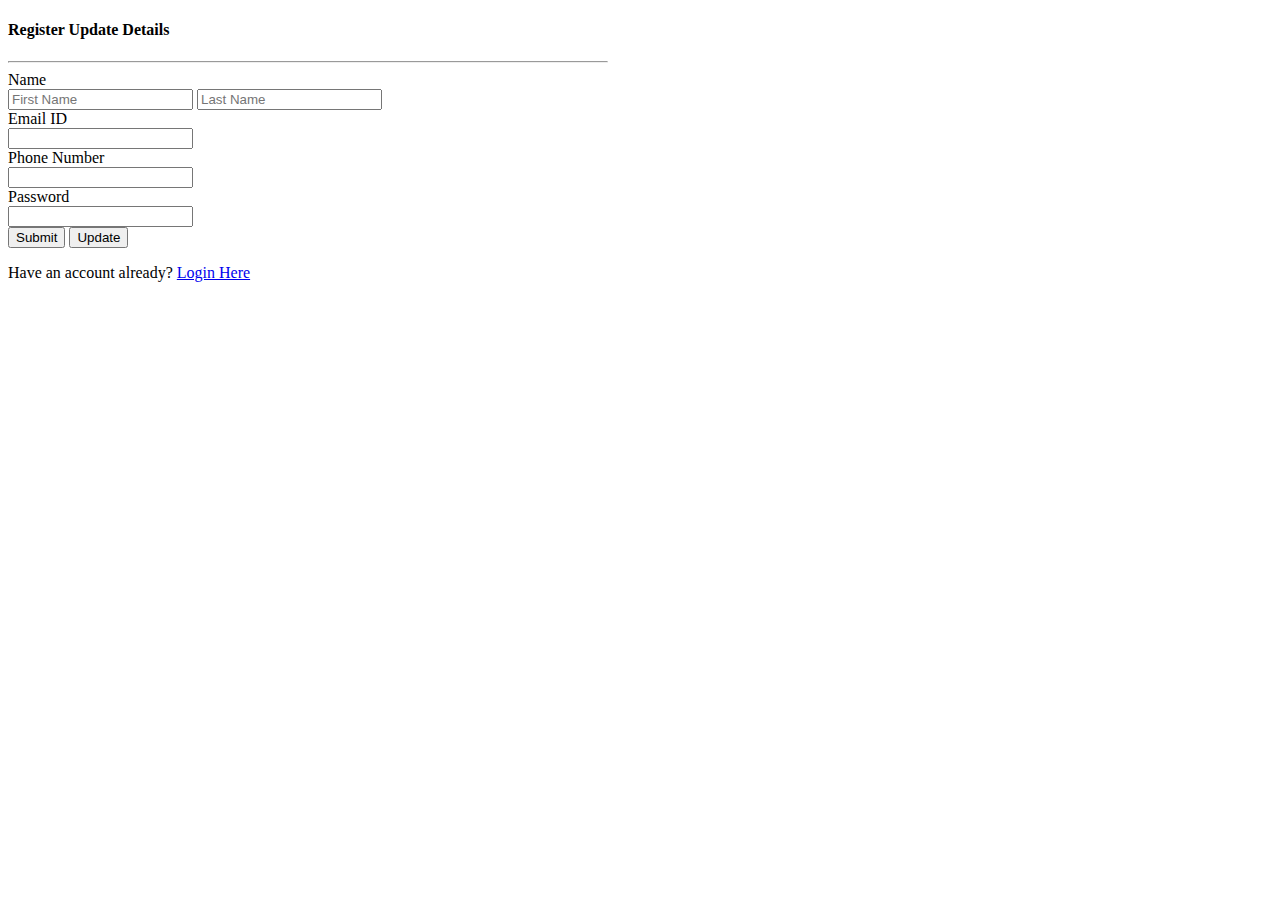
<file: src/main/resources/templates/registerPage.html>
<!doctype html>
<html lang="en" xmlns:th="https://www.thymeleaf.org">
<head>
    <th:block th:include="fragments/general :: headerfiles"></th:block>
    <title>Register Customer</title>
</head>
<body>
<header th:insert="fragments/header"></header>
<div class="container">
    <div class="row justify-content-center">
        <div class="align-items-center" style="max-width: 600px">
            <div class="container-md col">
                <div class="card my-4">
                    <article class="card-body">
                    <h4 class="card-title text-center">
                        <span th:unless="${update}">
                            Register
                        </span>
                        <span th:if="${update}">
                            Update Details
                        </span>
                    </h4>
                    <hr>
                    <div th:if="${success}" th:utext="${success}" class="alert alert-success text-center"></div>
                    <div th:if="${error}" th:utext="${error}" class="alert alert-danger text-center"></div>
                    <form th:action="${update} ? '/dashboard/update' : '/register'" th:object="${customerInfo}" method="post">

                        <label class="form-label">Name</label>
                        <div class="input-group mb-3">
                            <input required type="text" class="form-control" placeholder="First Name" aria-label="Fist Name" th:field="*{firstName}">
                            <input type="text" class="form-control" placeholder="Last Name" aria-label="Last Name" th:field="*{lastName}">
                        </div>

                        <label for="emailId" class="form-label">Email ID</label>
                        <div class="input-group mb-3">
                            <input required type="email" class="form-control" id="emailId" th:field="*{emailId}">
                        </div>

                        <label for="phoneNumber" class="form-label">Phone Number</label>
                        <div class="input-group mb-3">
                            <input required type="number" class="form-control" id="phoneNumber" th:field="*{phoneNumber}">
                        </div>

                        <label for="password" class="form-label">Password</label>
                        <div class="input-group mb-3">
                            <input required type="password" class="form-control" id="password" th:field="*{password}">
                        </div>

<!--                        <div class="mb-3 form-check">-->
<!--                            <input type="checkbox" class="form-check-input" id="exampleCheck1">-->
<!--                            <label class="form-check-label" for="exampleCheck1">Check me out</label>-->
<!--                        </div>-->
                        <button type="submit" class="btn btn-primary" th:unless="${update}">
                            Submit
                        </button>
                        <button type="submit" class="btn btn-danger" th:if="${update}">
                            Update
                        </button>
                    </form>
                </article>
                    <div th:unless="${update}" class="card-footer">
                    <p class="text-center">
                        Have an account already?
                        <a href="/login">Login Here</a>
                    </p>
                </div>
                </div>
            </div> <!-- card.// -->
        </div> <!-- col.// -->
    </div> <!-- row.// -->
</div>
<footer th:insert="fragments/footer"></footer>
<th:block th:include="fragments/general :: footerfiles"></th:block>
</body>
</html>
</file>
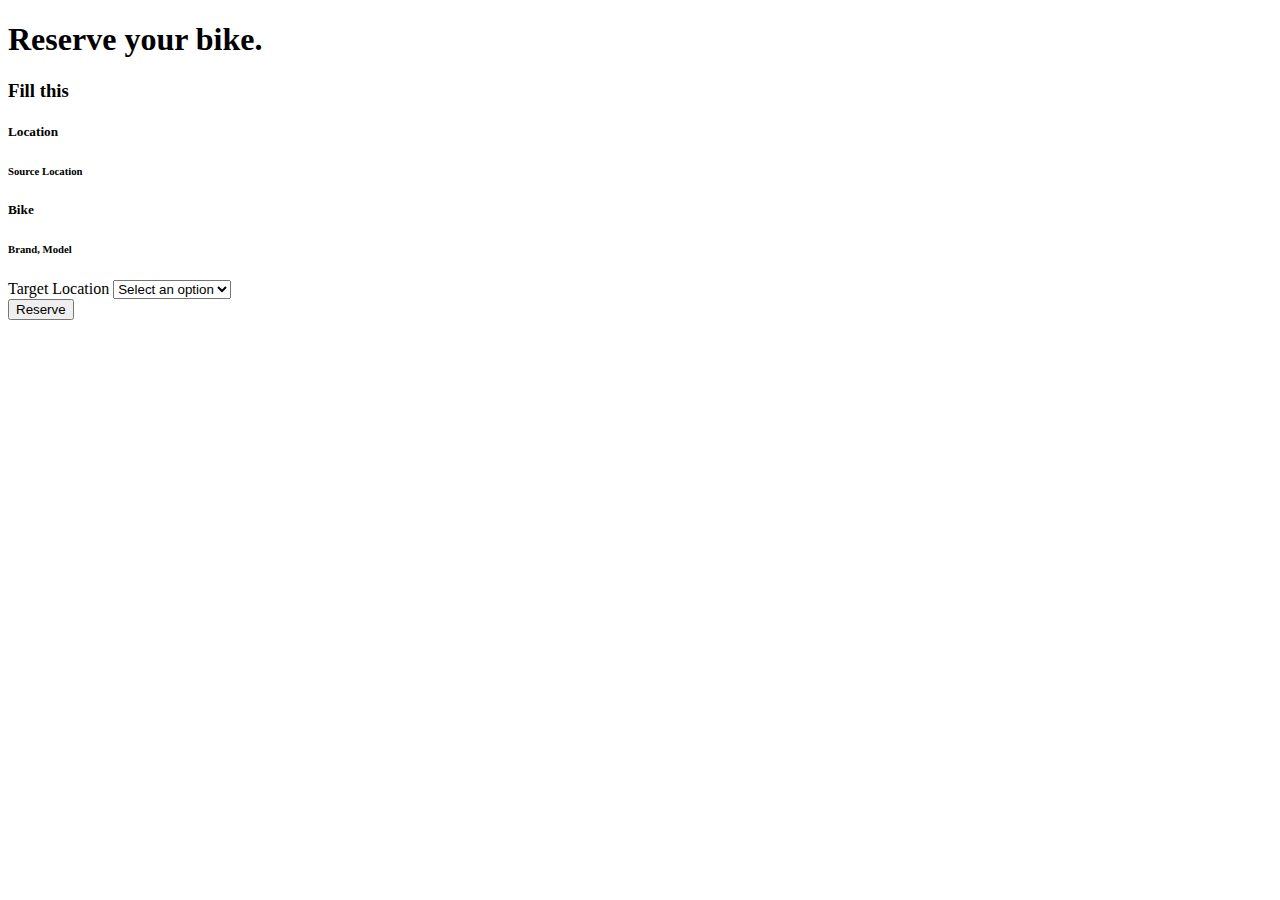
<file: src/main/resources/templates/reservation.html>
<!doctype html>
<html lang="en" xmlns:th="https://www.thymeleaf.org">
<head>
    <th:block th:include="fragments/general.html :: headerfiles"></th:block>
    <title>Reservation</title>
</head>
<body>
<header th:insert="fragments/header"></header>
<main class="container">
    <div th:if="${success}" th:utext="${success}" class="alert alert-success text-center"></div>
    <div th:if="${error}" th:utext="${error}" class="alert alert-danger text-center"></div>
    <h1 class="py-5">Reserve your bike.</h1>
    <h3>Fill this</h3>
    <form th:unless="${status}" action="/reservation" th:object="${reservationInfo}" class="container-md col card p-4 mb-5" method="post">
        <!--        Source Location Input-->
        <div class="card">
            <div class="card-body">
                <h5 class="card-title" th:text="*{pickupLocation.address}">Location</h5>
                <input type="hidden" th:field="*{pickupLocation}" th:value="${reservationInfo.pickupLocation.id}"/>
                <h6 class="card-subtitle mb-2 text-muted">Source Location</h6>
            </div>
        </div>
        <!--        Bike Input-->
        <div class="card">
            <div class="card-body">
                <h5 class="card-title" th:text="*{bike.brand} + ', ' + *{bike.model}">Bike</h5>
                <input type="hidden" th:field="*{bike}" th:value="${reservationInfo.bike.id}"/>
                <h6 class="card-subtitle mb-2 text-muted">Brand, Model</h6>
            </div>
        </div>

        <!--        Return Location Input-->
        <div class="form-group">
            <label for="returnLocation">Target Location</label>
            <select id="returnLocation" required th:field="*{returnLocation}" class="form-control">
            <option selected hidden value="">Select an option</option>
            <option th:each="location : ${officeList}" th:value="${location.id}" th:text="${location.address}"></option>
            </select>
        </div>
        <div class="btn-group">
            <button type="submit" class="btn btn-outline-success">Reserve</button>
        </div>
    </form>
</main>
<footer th:insert="fragments/footer"></footer>
<th:block th:include="fragments/general :: footerfiles"></th:block>
</body>
</html>
</file>
